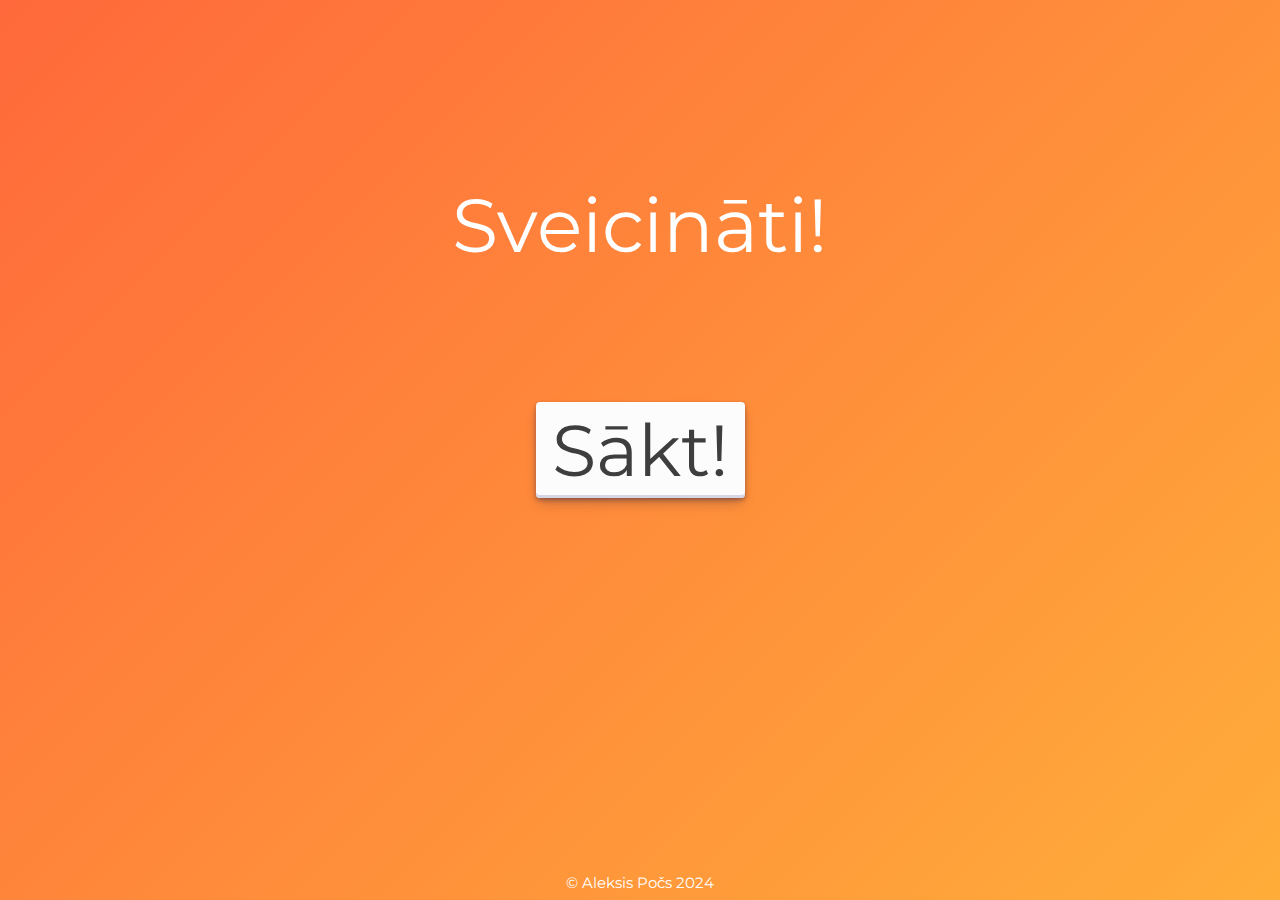
<file: index.html>
<!DOCTYPE html>
<html>

<head>
    <meta charset="UTF-8">
    <!-- <meta http-equiv="X-UA-Compatible" content="IE=edge"> -->
    <meta name="viewport" content="width=device-width, initial-scale=1.0">
    <title>Victoryna | Sākums</title>
    <link rel="stylesheet" href="style.css">
</head>

<body>  
    <div class="container">
            <section class="quiz-section">
                <div class="selector-title">Izvēlies viktorīnu!</div>
                <div class="selection-box">
                    <button class="quiz1" role="button">Kosmoss🪐</button>
                    <button class="quiz2" role="button">Dzīvnieki🐈</button>
                    <button class="quiz3" role="button">Valstis🌏</button>
                    <button class="quiz4" role="button">Matemātika🤓</button>
                </div>
            </section>
            <section class="quiz-maker">
                <div class="maker-title">Izveido Viktorīnu!</div>
                <div class="addQuestions">
                    <input id="questionInput" type="text" placeholder="Jautājums">
                    <input id="AnswerInput1" type="text" placeholder="Pirmais atbildes variants">
                    <input id="AnswerInput2" type="text" placeholder="Otrais atbildes variants">
                    <input type="checkbox" id="correctAnswer1" name="answer1" value="Answer1">
                    <input type="checkbox" id="correctAnswer2" name="answer2" value="Answer2">
                  </div>
                <div class="maker-box">
                    <div class="create-progress">1. Jautājums no 5</div>
                    <button class="continue_btn" role="button">Tālāk</button>
    
                </div>
            </section>
        
        <div class="hero">
                <div class="hero__title">Sveicināti!</div>
                <button role="button" class="btn">Sākt!</button>
                <div class="cube active"></div>
                <div class="cube active"></div>
                <div class="cube active"></div>
                <div class="cube active"></div>
                <div class="cube active"></div>
                <div class="cube active"></div>
                <div class="about">© Aleksis Počs 2024</div>
        </div>
    </div>
    
    <div class="popup-info">
        <h2>Uzgaidi!</h2>
        <span class="info">Lai sāktu viktorīnu jums būs vajadzīga kamera.</span>
        <span class="info">Jūs varat izmēģināt kādu no jau gatavām viktorīnām, vai varat izveidot savu!</span>
        <button class="exit-btn">X</button>
        <div class="btn-group">
            <a href="#" class="info-btn create-btn">Izveido!</a>
            <a href="#" class="info-btn choose-btn">Izvēlies!</a>
        </div>
    </div>
    <script src="script.js"></script>
    <script src="quiz0/questions.js"></script>
</body>

</html>
</file>
<file: style.css>
@import url("https://fonts.googleapis.com/css?family=Montserrat:700");

body, html{
  margin:0;
  padding:0;
  overflow: hidden;
}
.hero {
  width: 100%;
  display:flex;
  align-items: center;
  justify-content: center;
  background-size: 300% 300%;
  background-image: linear-gradient(-45deg, rgb(255, 180, 40) 0%, rgb(255, 154, 40) 25%, rgb(255, 205, 57) 51%, #ff693b 100%);
  -webkit-animation: AnimateBG 20s ease infinite;
          animation: AnimateBG 20s ease infinite;
  font-family: "Montserrat", sans-serif;
  position: relative;
  height: 100vh;
  overflow: hidden;
  transition: .3s ease;
  pointer-events: auto;
  left: -66.66%;
}

.hero.active{
  filter: blur(15px);
  pointer-events: none;
}

.container{
  display: flex;
  height: 100vh;
  width: 300%;
  font-family: "Montserrat", sans-serif;
}


@-webkit-keyframes AnimateBG {
  0% {
    background-position: 0% 50%;
  }
  50% {
    background-position: 100% 50%;
  }
  100% {
    background-position: 0% 50%;
  }
}

@keyframes AnimateBG {
  0% {
    background-position: 0% 50%;
  }
  50% {
    background-position: 100% 50%;
  }
  100% {
    background-position: 0% 50%;
  }
}

.hero__title {
  color: #ffffff;
  position: absolute;
  top: 25%;
  left: 50%;
  transform: translate(-50%, -50%);
  text-align: center;
  font-size: 75px;
  z-index: 1;
}

.about {
  color: #fff;
  position: absolute;
  top: 98%;
  left: 50%;
  transform: translate(-50%, -50%);
  text-align: center;
  font-size: 15px;
  z-index: 1;
}

.cube.active {
  position: absolute;
  top: 80vh;
  left: 45vw;
  width: 10px;
  height: 10px;
  border: solid 1px #ff7424ce;
  transform-origin: top left;
  transform: scale(0) rotate(0deg) translate(-50%, -50%);
  -webkit-animation: cube 5s ease-in forwards infinite;
          animation: cube 5s ease-in forwards infinite;
}
.cube:nth-child(2n) {
  border-color: #c5520fbb;
}
.cube:nth-child(2) {
  -webkit-animation-delay: 2s;
          animation-delay: 2s;
  left: 25vw;
  top: 40vh;
}
.cube:nth-child(3) {
  -webkit-animation-delay: 4s;
          animation-delay: 4s;
  left: 75vw;
  top: 50vh;
}
.cube:nth-child(4) {
  -webkit-animation-delay: 3s;
          animation-delay: 3s;
  left: 90vw;
  top: 10vh;
}
.cube:nth-child(5) {
  -webkit-animation-delay: 4s;
          animation-delay: 4s;
  left: 10vw;
  top: 85vh;
}
.cube:nth-child(6) {
  -webkit-animation-delay: 8s;
          animation-delay: 8s;
  left: 50vw;
  top: 10vh;
}

@-webkit-keyframes cube {
  from {
    transform: scale(0) rotate(0deg) translate(-50%, -50%);
    opacity: 1;
  }
  to {
    transform: scale(20) rotate(960deg) translate(-50%, -50%);
    opacity: 0;
  }
}

@keyframes cube {
  from {
    transform: scale(0) rotate(0deg) translate(-50%, -50%);
    opacity: 1;
  }
  to {
    transform: scale(20) rotate(960deg) translate(-50%, -50%);
    opacity: 0;
  }
}

.btn {
  align-items: center;
  appearance: none;
  background-color: #FCFCFD;
  border-radius: 4px;
  border-width: 0;
  box-shadow: rgba(45, 35, 66, 0.4) 0 2px 4px,rgba(45, 35, 66, 0.3) 0 7px 13px -3px,#D6D6E7 0 -3px 0 inset;
  box-sizing: border-box;
  color: #3e3e3e;
  cursor: pointer;
  display: inline-flex;
  font-family: "Montserrat", sans-serif;
  height: 96px;
  justify-content: center;
  line-height: 1;
  list-style: none;
  overflow: hidden;
  padding-left: 16px;
  padding-right: 16px;
  position: relative;
  text-align: left;
  text-decoration: none;
  transition: box-shadow .15s,transform .15s;
  user-select: none;
  -webkit-user-select: none;
  touch-action: manipulation;
  white-space: nowrap;
  will-change: box-shadow,transform;
  font-size: 72px;
}

.btn:focus {
  box-shadow: #D6D6E7 0 0 0 1.5px inset, rgba(45, 35, 66, 0.4) 0 2px 4px, rgba(45, 35, 66, 0.3) 0 7px 13px -3px, #D6D6E7 0 -3px 0 inset;
}

.btn:hover {
  box-shadow: rgba(45, 35, 66, 0.4) 0 4px 8px, rgba(45, 35, 66, 0.3) 0 7px 13px -3px, #D6D6E7 0 -3px 0 inset;
  transform: translateY(-2px);
}

.btn:active {
  box-shadow: #D6D6E7 0 3px 7px inset;
  transform: translateY(2px);
}

.popup-info {
  position: absolute;
  top: 50%;
  left: 50%;
  transform: translate(-50%, -50%) scale(.9);
  width: 500px;
  background: #fff;
  border-radius: 9px;
  padding: 10px 25px;
  font-family: "Montserrat", sans-serif;
  z-index: 3;
  opacity: 0;
  pointer-events: none;
  transition: .3s ease;
}

.popup-info.active {
  opacity: 1;
  pointer-events: auto ;
  transform: translate(-50%, -50%) scale(1);
}

.popup-info h2{
  font-size: 55px;
  color: #ff693b;
}

.popup-info .info {
  display: inline-block;
  font-size: 16px;
  color: #333;
  font-weight: 500;
  margin: 5px 0;
}

.popup-info .btn-group {
  display: flex;
  justify-content: space-between;
  align-items: center;
  border-top: 1px solid  #999;
  margin-top:  10px;
  padding: 15px 0 7px;
}

.popup-info .btn-group .info-btn {
  display: inline-flex;
  justify-content: center;
  align-items: center;
  width: 130px;
  height: 45px;
  background: #ff693b;
  border: 2px solid #ff693b;
  outline: none;
  border-radius: 6px;
  text-decoration:  none;
  font-size: 16px;
  color: #fff;
  font-weight: 600;
  box-shadow: 0 0 10px rgba(0, 0, 0, 0.1);
  cursor: pointer;
  transition: .5s;
}

.exit-btn {
  justify-content: center;
  align-items: center;
  width: 45px;
  height: 45px;
  background: #ff693b;
  border: 2px solid #ff693b;
  outline: none;
  border-radius: 6px;
  text-decoration:  none;
  font-size: 16px;
  color: #fff;
  font-weight: 600;
  box-shadow: 0 0 10px rgba(0, 0, 0, 0.1);
  position: absolute;
  top: 2%;
  left: 98%;
  transform: translate(-50%, -50%);
  cursor: pointer;
  transition: .5s;
}

.exit-btn:hover {
  background: #d84214;
  border-color: #d84214;
}

.popup-info .btn-group .info-btn:nth-child(1) {
  background: transparent;
  color: #ff693b;
}

.popup-info .btn-group .info-btn:nth-child(1):hover {
  background: #ff693b;
  color: #fff;
}

.popup-info .btn-group .info-btn:nth-child(2):hover {
  background: #d84214;
  border-color: #d84214;
}

.quiz-section {
  position: relative;
  width: 100%;
  left:-50%;
  align-items: center;
  justify-content: center;
  background-size: 300% 300%;
  background-image: linear-gradient(-45deg, rgb(27, 33, 213) 0%, rgb(77, 27, 213)25%, rgb(120, 27, 213)51%, #c52274 100%);
  -webkit-animation: AnimateBG 20s ease infinite;
          animation: AnimateBG 20s ease infinite;
  transition:  .5s ease-in-out;
  z-index: 100;
}

.quiz-maker {
  position: relative;
  width: 100%;
  left: 50%;
  align-items: center;
  justify-content: center;
  background-size: 300% 300%;
  background-image: linear-gradient(-45deg, rgb(230, 232, 72) 0%, rgb(253, 224, 0)25%, rgb(232, 193, 52)51%, #72e01e 100%);
  -webkit-animation: AnimateBG 20s ease infinite;
          animation: AnimateBG 20s ease infinite;
  transition:  .5s ease-in-out;
  z-index: 100;
}

.quiz-section.active {
  left:0;
}

.quiz-maker.active {
  left: -33.33%;
}

.selector-title {
  color: #ffffff;
  position: absolute;
  top: 20%;
  left: 50%;
  transform: translate(-50%, -50%);
  text-align: center;
  font-size: 75px;
  z-index: 1;
}

.maker-title {
  color: #ffffff;
  position: absolute;
  top: 20%;
  left: 50%;
  transform: translate(-50%, -50%);
  text-align: center;
  font-size: 75px;
  z-index: 1;
}

.selection-box {
  position: relative;
  width: 55%;
  border-radius: 12px;
  display: flex;
  flex-direction: column;
  padding: 20px 30px;
  left: 50%;
  top: 50%;
  transform: translate(-50%, -50%);
  align-items: center;
  justify-content: center;
}

.maker-box {
  position: absolute;
  width: 55%;
  border-radius: 12px;
  left: 50%;
  top: 90%;
  transform: translate(-50%, -50%);
}

.selection-box button {
  position: relative;
  width: 55%;
  align-items: center;
  appearance: button;
  background-color: #6f008a;
  border: solid transparent;
  border-radius: 16px;
  border-width: 0 0 4px;
  box-sizing: border-box;
  color: #FFFFFF;
  cursor: pointer;
  display: flex;
  flex-direction: column;
  font-size: 20px;
  font-weight: 700;
  letter-spacing: .8px;
  line-height: 20px;
  margin: 5px;
  outline: none;
  padding: 13px 16px;
  text-align: center;
  text-transform: uppercase;
  touch-action: manipulation;
  transform: translateZ(0);
  transition: filter .2s;
  user-select: none;
  -webkit-user-select: none;
  vertical-align: middle;
  white-space: nowrap;
}

.maker-box button {
  position: absolute;
  width: 55%;
  align-items: center;
  appearance: button;
  background-color: rgb(64, 64, 64);
  border: solid transparent;
  border-radius: 16px;
  border-width: 0 0 4px;
  box-sizing: border-box;
  color: #373737;
  cursor: pointer;
  display: flex;
  flex-direction: column;
  font-size: 20px;
  font-weight: 700;
  letter-spacing: .8px;
  line-height: 20px;
  margin: 5px;
  outline: none;
  padding: 13px 16px;
  text-align: center;
  text-transform: uppercase;
  touch-action: manipulation;
  transform: translateZ(0);
  transition: filter .2s;
  user-select: none;
  -webkit-user-select: none;
  vertical-align: middle;
  white-space: nowrap;
  left: 50%;
  top: 90%;
  transform: translate(-50%, -50%);
}

.selection-box button:after {
  background-clip: padding-box;
  background-color: #9a2bdf;
  border: solid transparent;
  border-radius: 16px;
  border-width: 0 0 4px;
  bottom: -4px;
  content: "";
  left: 0;
  position: absolute;
  right: 0;
  top: 0;
  z-index: -1;
}

.maker-box button:after {
  background-clip: padding-box;
  background-color: #e4e4e4;
  border: solid transparent;
  border-radius: 16px;
  border-width: 0 0 4px;
  bottom: -4px;
  content: "";
  left: 0;
  position: absolute;
  right: 0;
  top: 0;
  z-index: -1;
}

.selection-box button:main,
.selection-box button:focus {
  user-select: auto;
}

.maker-box button:main,
.maker-box button:focus {
  user-select: auto;
}

.selection-box button:hover:not(:disabled) {
  filter: brightness(1.1);
  -webkit-filter: brightness(1.1);
}

.selection-box button:disabled {
  cursor: auto;
}

.selection-box button:active {
  border-width: 4px 0 0;
  background: none;
}

.maker-box button:hover:not(:disabled) {
  filter: brightness(1.1);
  -webkit-filter: brightness(1.1);
}

.maker-box button:disabled {
  cursor: auto;
}

.maker-box button:active {
  border-width: 4px 0 0;
  background: none;
}

.addQuestions {
  position: absolute;
  left: 50%;
  top: 50%;
  transform: translate(-50%, -50%);
}

.addQuestions input[type=text] {
  position: relative;
  display: flex;
  flex-direction: column;
  font-size: 20px;
  font-weight: 700;
  margin-top: 2.5%;
  text-align: center;
  left: 50%;
  top: 50%;
  transform: translate(-50%, -50%);
}

.addQuestions input[type=checkbox] {
  position: relative;
  font-size: 20px;
  font-weight: 700;
  margin-top: 7.5%;
  display: flex;
  flex-direction: column;
  left: 105%;
  transform: translate(-50%, -695%);
}

.create-progress{
  color: #323232;
  position: absolute;
  left: 50%;
  transform: translate(-50%, -165%);
  text-align: center;
  font-size: 32px;
  z-index: 1;
}
</file>
